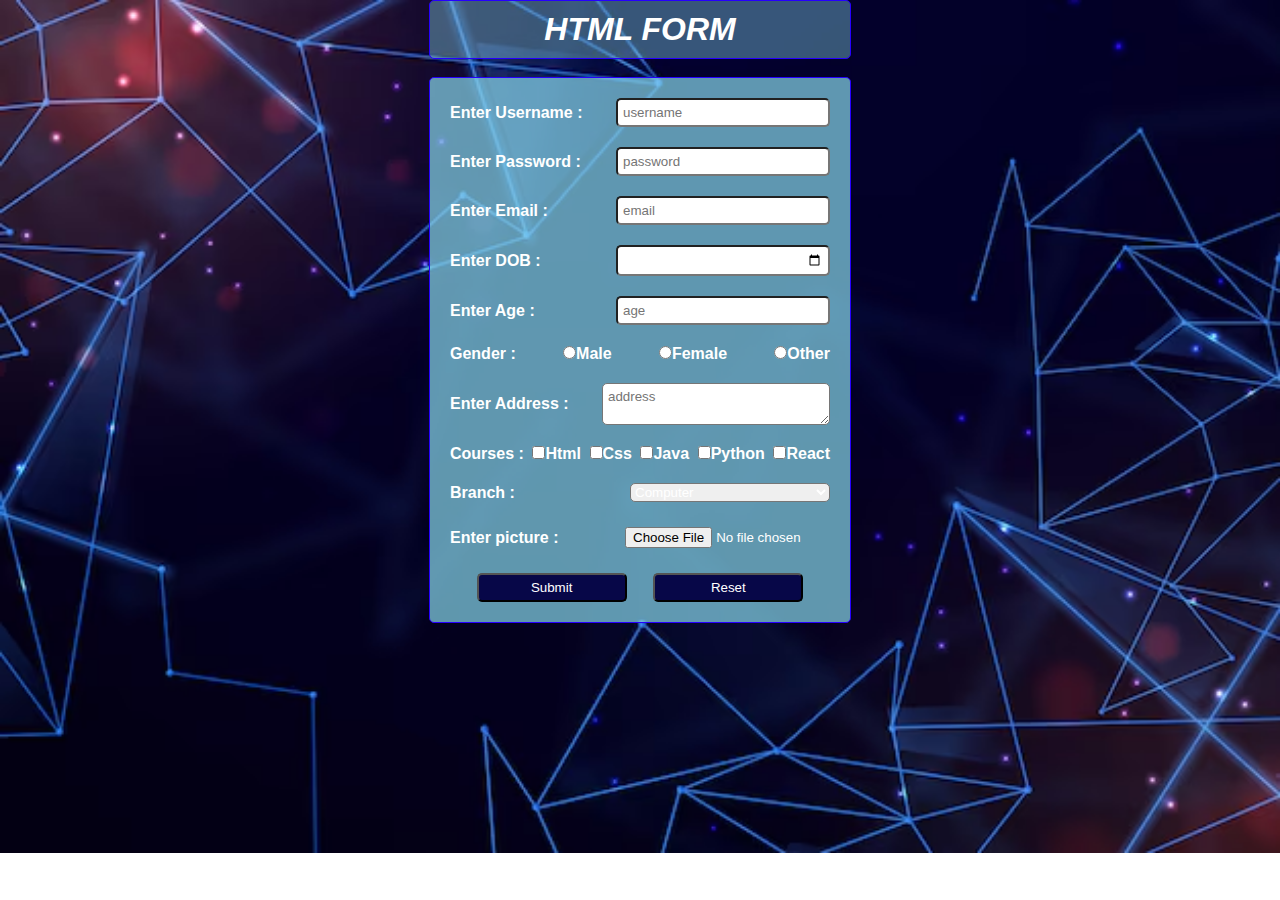
<file: Folder/Ass4/index.html>
<!DOCTYPE html>
<html lang="en">

<head>
    <meta charset="UTF-8">
    <meta name="viewport" content="width=device-width, initial-scale=1.0">
    <title>Ass4</title>
    <link rel="stylesheet" href="style.css">
</head>

<body>
    <h1>HTML FORM</h1><br>
    <form>
        <div class="form_ele">
            <label for="uname"><b>Enter Username : </b></label>
            <input type="text" placeholder="username" name="uname" id="uname">
        </div>
        <div class="form_ele">
            <label for="pass"><b>Enter Password : </b></label>
            <input type="password" placeholder="password" name="pass" id="pass">
        </div>
        <div class="form_ele">
            <label for="email"><b>Enter Email : </b></label>
            <input type="email" placeholder="email" name="email" id="email">
        </div>
        </div>
        <div class="form_ele">
            <label for="dob"><b>Enter DOB : </b></label>
            <input type="date" placeholder="dob" name="dob" id="dob">
        </div>
        <div class="form_ele">
            <label for="age"><b>Enter Age : </b></label>
            <input type="number" placeholder="age" name="age" id="age" min="15" max="25">
        </div>
        <div class="form_ele">
            <label><b>Gender : </b></label>
            <div class="box"><input type="radio" name="gender" value="male" id="male"><label for="male">Male</label>
            </div>
            <div class="box">
                <input type="radio" name="gender" value="female" id="female"><label for="female">Female</label>
            </div>
            <div class="box">
                <input type="radio" name="gender" value="other" id="other"><label for="other">Other</label>
            </div>
        </div>
        <div class="form_ele">
            <label for="address">Enter Address : </label>
            <textarea name="address" placeholder="address" id="address" rows="2" cols="27"></textarea>
        </div>
        <div class="form_ele">
            <label>Courses :</label>
            <div class="box">
                <input type="checkbox" name="course" value="html" id="html"><label for="html">Html</label>
            </div>
            <div class="box">
                <input type="checkbox" name="course" value="css" id="css"><label for="css">Css</label>
            </div>
            <div class="box">
                <input type="checkbox" name="course" value="Java" id="java"><label for="java">Java</label>
            </div>
            <div class="box">
                <input type="checkbox" name="course" value="Python" id="python"><label for="python">Python</label>
            </div>
            <div class="box">
                <input type="checkbox" name="course" value="React" id="react"><label for="react">React</label>
            </div>
        </div>
        <div class="form_ele">
            <label>Branch :</label>
            <select name="branch" id="branch">
                <option value="computer">
                    Computer
                </option>
                <option value="IT">
                    IT
                </option>
                <option value="mechanical">
                    Mechanical
                </option>
                <option value="Civil">
                    Civil
                </option>
                <option value="electrical">
                    Electrical
                </option>
                <option value="ECE">
                    ECE
                </option>
            </select>
        </div>
        <div class="form_ele">
            <label for="pic"><b>Enter picture : </b></label>
            <input type="file" name="pic" id="pic">
        </div>
        <div class="bt_box">
            <button type="submit" onclick="validate()">
                Submit
            </button>
            <button type="reset">
                Reset
            </button>
        </div>

    </form>
    <script src="script.js"></script>
</body>

</html>
</file>
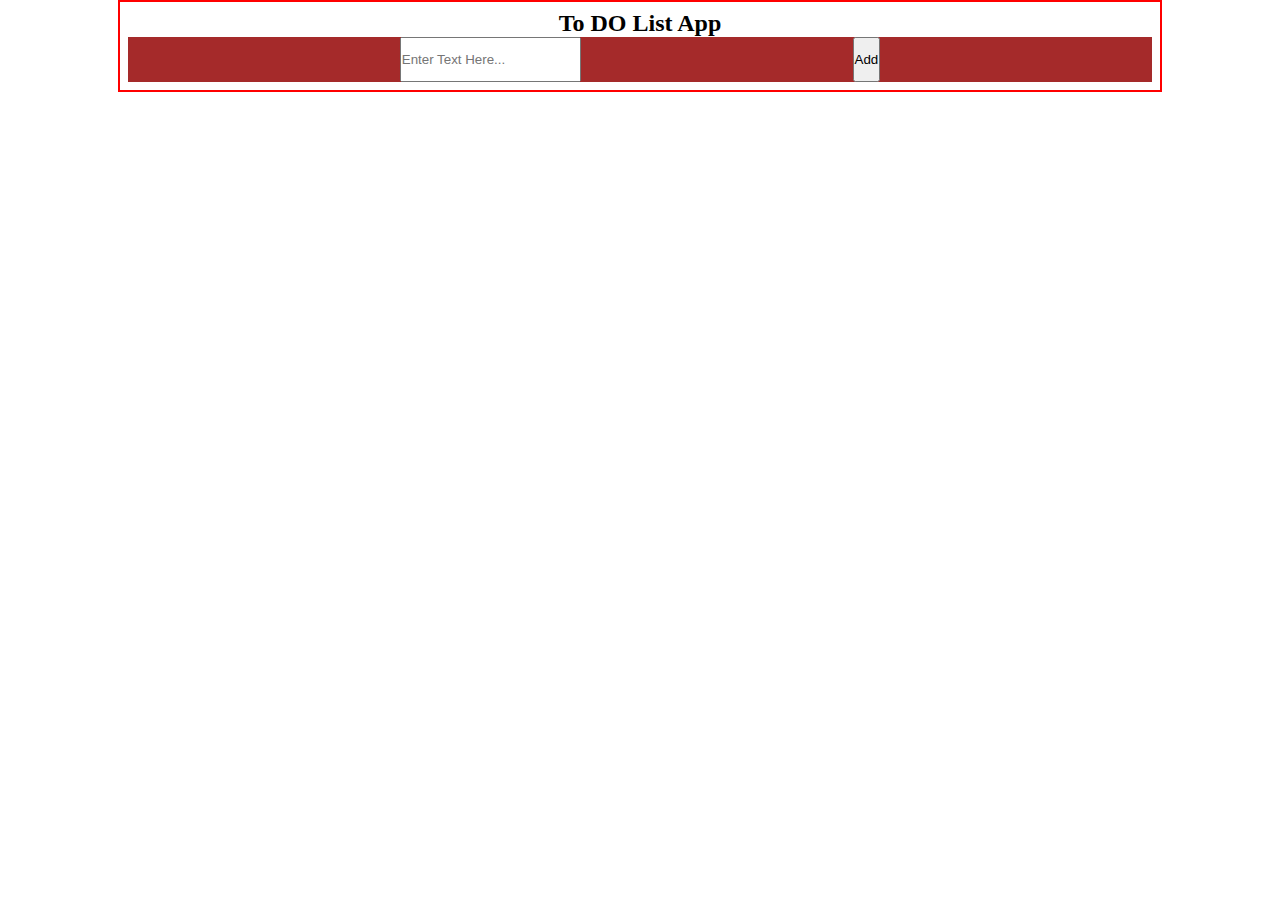
<file: Folder/To_Do_List/TO_DO.html>
<!DOCTYPE html>
<html lang="en" ng-app="ToDoApp">
<head>
    <title>To DO App</title>
    <style>
        *{
          margin: 0;
          padding: 0;
        }
    
        body{
          width: 80vw;
          margin: auto;
          text-align: center;
          border: 2px solid red;
          padding: 8px;
        }
    
        form{
          display: flex;
          justify-content: space-evenly;
          background-color: brown;
          height: 5vh;
        }
    
        ul{
          list-style: none;
          background-color: rgb(255, 255, 0);
        }
    
        li{
          display: flex;
          justify-content: space-between;
        }
      </style>
</head>
<body ng-controller="ToDoController">
    <h2>To DO List App</h2>
    <form ng-submit="addTodo()">
        <input type="text" placeholder="Enter Text Here..." ng-model="newTodo" required >
        <button type="submit">Add</button>
    </form>
    <ul>
        <li ng-repeat="todo in todos">
            <span ng-hide="todo.isEditing ">{{todo.text}}</span>
            <input ng-show="todo.isEditing" type="text" ng-model="todo.text">
            <button ng-click="editTodo(todo)">Edit</button>
            <button ng-click="saveTodo(todo)" ng-show="todo.isEditing">Save</button>
            <button ng-click="deleteTodo($index)">Delete</button>
        </li>
    </ul>
    <script src="angular.min.js"></script>
    <script src="app1.js"></script>
    </body>
</html>
</file>
<file: Folder/Ass4/style.css>
*{
    color: white;
    margin: 0;
    padding: 0;
    border-radius: 5px;
    font-family: 'Gill Sans', 'Gill Sans MT', Calibri, 'Trebuchet MS', sans-serif;
}
body{
    background-image: url(geometric-gradient-futuristic-background_23-2149116406.avif);
    background-repeat: no-repeat;
    background-size: cover;
}

.form_ele label{
    font-weight: bold;
}

form{
    display:flex;
    flex-direction: column;
    width:400px;
    margin: auto;
    background-color:rgba(135, 215, 235,0.7);
    padding: 10px;
    border:1px solid rgb(38, 0, 255);
}

.form_ele{
    display:flex;
    flex-direction: row; 
    justify-content: space-between;
    align-items: center;
    padding:10px;
}

.form_ele input,textarea{
    padding:5px;
}


h1{
    width:400px;
    margin: auto;
    text-align: center;
    background-color:rgba(135, 215, 235,0.4);
    padding: 10px;
    font-style: italic;
    border:1px solid rgb(38, 0, 255);
}

.bt_box{
    display:flex;
    flex-direction: row;
    justify-content: space-evenly;
    padding:10px;
}

.bt_box button{
    padding:5px;
    cursor: pointer;
    width:150px;
    background-color: rgb(7, 7, 72);
}

.bt_box button:hover{
    background-color: rgb(238, 102, 78);
}

[type="text"],[type="date"],[type="email"],[type="password"],[type="number"],[type="file"]{
    width:200px;
}

select{
    width: 200px;
}
</file>
